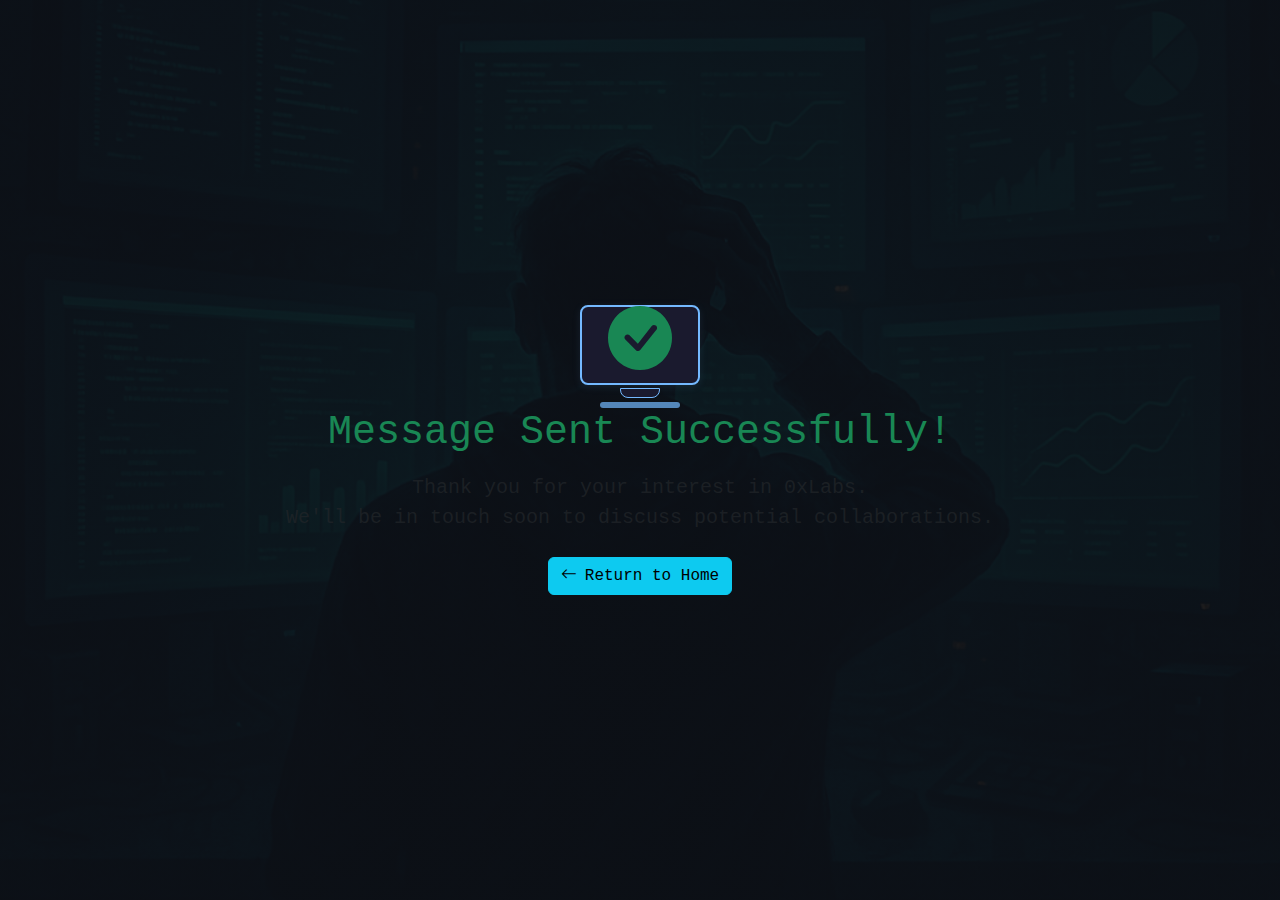
<file: thank-you.html>
<!DOCTYPE html>
<html lang="en">
<head>
  <meta charset="UTF-8">
  <meta name="viewport" content="width=device-width, initial-scale=1.0">
  <title>Thank You - 0xLabs</title>
  <link href="https://cdn.jsdelivr.net/npm/bootstrap@5.3.0/dist/css/bootstrap.min.css" rel="stylesheet">
  <link rel="stylesheet" href="https://cdn.jsdelivr.net/npm/bootstrap-icons@1.10.0/font/bootstrap-icons.css">
  <link rel="stylesheet" href="styles.css">
</head>
<body class="bg-primary text-light">
  <div class="container d-flex justify-content-center align-items-center min-vh-100">
    <div class="text-center">
      <div class="screen-icon success-icon mb-4">
        <i class="bi bi-check-circle-fill text-success" style="font-size: 4rem;"></i>
      </div>
      <h1 class="text-success mb-3">Message Sent Successfully!</h1>
      <p class="lead text-muted mb-4">
        Thank you for your interest in 0xLabs.<br>
        We'll be in touch soon to discuss potential collaborations.
      </p>
      <a href="/" class="btn btn-info">
        <i class="bi bi-arrow-left me-2"></i>Return to Home
      </a>
    </div>
  </div>

  <script>
    // Auto-redirect after 5 seconds
    setTimeout(() => {
      window.location.href = '/';
    }, 5000);
  </script>
</body>
</html>
</file>
<file: styles.css>
:root {
  --primary-color: #1a1a2e;
  --secondary-color: #2c3e50;
  --accent-color: #34495e;
  --highlight-color: #74b9ff;
  --text-light: #ecf0f1;
  --dark-bg: #0d1117;
}

body {
  font-family: 'Courier New', 'Monaco', monospace;
  background: linear-gradient(rgba(13, 17, 23, 0.9), rgba(13, 17, 23, 0.9)), url('img/zeroxlabs-background.png');
  background-attachment: fixed;
  background-size: cover;
  background-position: center;
  color: var(--text-light);
}

/* Logo container */
.logo {
  height: 60px;
  width: auto;
}

/* Hero logo */
.hero-logo {
  height: 120px;
  width: auto;
  filter: drop-shadow(0 4px 8px rgba(0, 0, 0, 0.3));
}

/* Navbar adjustments for larger logo */
.navbar {
  padding: 0.8rem 0;
}

.navbar-brand {
  font-size: 1.5rem;
  font-weight: 600;
}

/* Hero Background */
#hero {
  background: linear-gradient(135deg, rgba(26, 26, 46, 0.8) 0%, rgba(22, 33, 62, 0.7) 100%), url('img/zeroxlabs-background.png');
  background-repeat: no-repeat;
  background-size: cover;
  background-position: center;
  color: #fff;
  padding: 100px 0;
  position: relative;
  overflow: hidden;
}

/* Hexagon pattern overlay */
#hero::after {
  content: '';
  position: absolute;
  top: 0; left: 0; right: 0; bottom: 0;
  background-image: url('data:image/svg+xml;utf8,<svg xmlns="http://www.w3.org/2000/svg" width="200" height="200" viewBox="0 0 100 100" opacity="0.1"><polygon points="50,1 98,25 98,75 50,99 2,75 2,25" stroke="white" fill="none" stroke-width="1"/><pattern id="hex" patternUnits="userSpaceOnUse" width="100" height="86" viewBox="0 0 100 86"><polygon points="50,1 98,25 98,61 50,85 2,61 2,25" stroke="white" fill="none" stroke-width="0.5"/></pattern><rect width="100" height="86" fill="url(%23hex)"/></svg>');
  opacity: 0.1;
}

.domain-section {
  padding: 80px 0;
}

/* Domain section images */
.domain-section img {
  max-height: 300px;
  object-fit: cover;
  border: 2px solid rgba(255, 255, 255, 0.1);
}

.screen-icon {
  width: 120px;
  height: 80px;
  background-color: var(--primary-color);
  border: 2px solid var(--highlight-color);
  border-radius: 8px;
  position: relative;
  margin: 0 auto 20px;
  display: flex;
  align-items: center;
  justify-content: center;
  font-size: 2.5rem;
  color: var(--highlight-color);
  box-shadow: 0 2px 8px rgba(116, 185, 255, 0.1);
  transition: all 0.3s ease;
}

.screen-icon:hover {
  box-shadow: 0 4px 15px rgba(116, 185, 255, 0.2);
  transform: translateY(-2px);
}

.screen-icon::after {
  content: '';
  position: absolute;
  bottom: -15px;
  left: 50%;
  transform: translateX(-50%);
  width: 40px;
  height: 10px;
  background-color: var(--primary-color);
  border: 1px solid var(--highlight-color);
  border-radius: 0 0 8px 8px;
}

.screen-icon::before {
  content: '';
  position: absolute;
  bottom: -25px;
  left: 50%;
  transform: translateX(-50%);
  width: 80px;
  height: 6px;
  background-color: var(--highlight-color);
  border-radius: 4px;
  opacity: 0.7;
}

footer {
  background: var(--primary-color);
  color: #fff;
}
</file>
